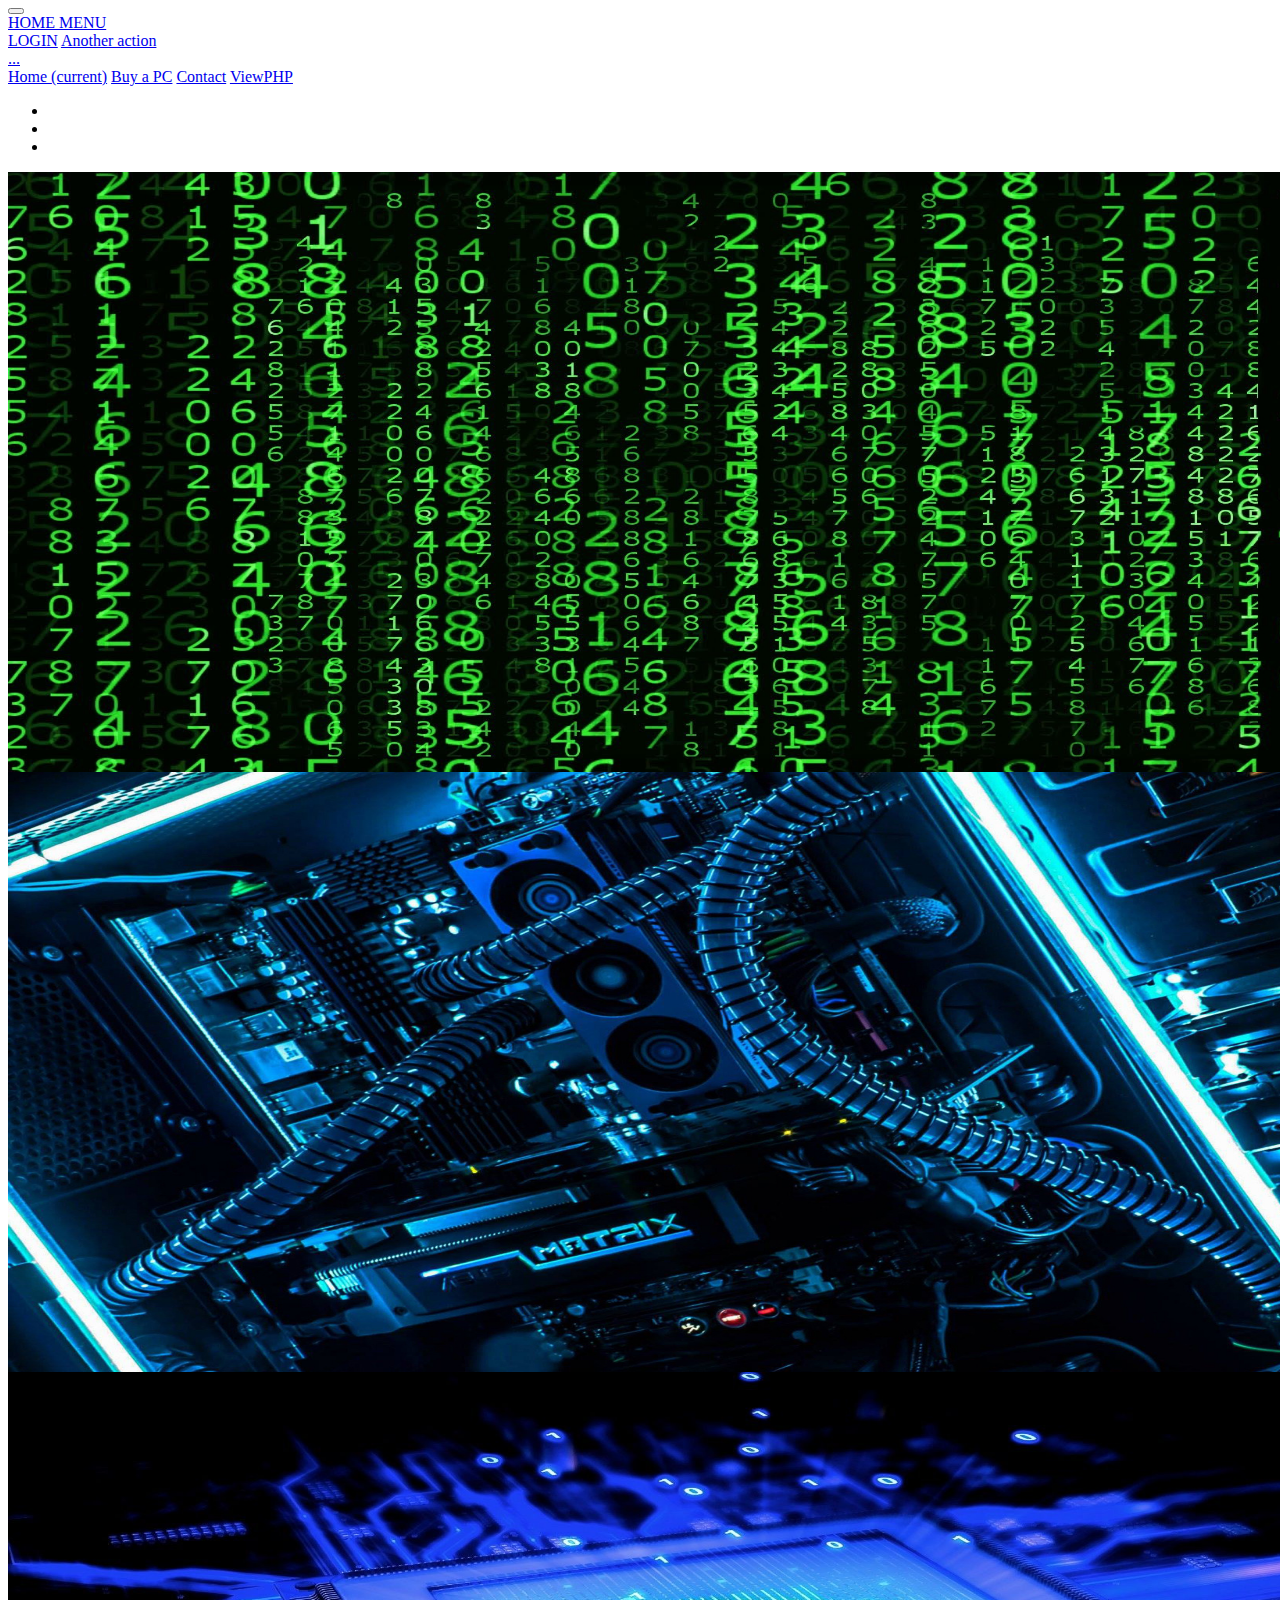
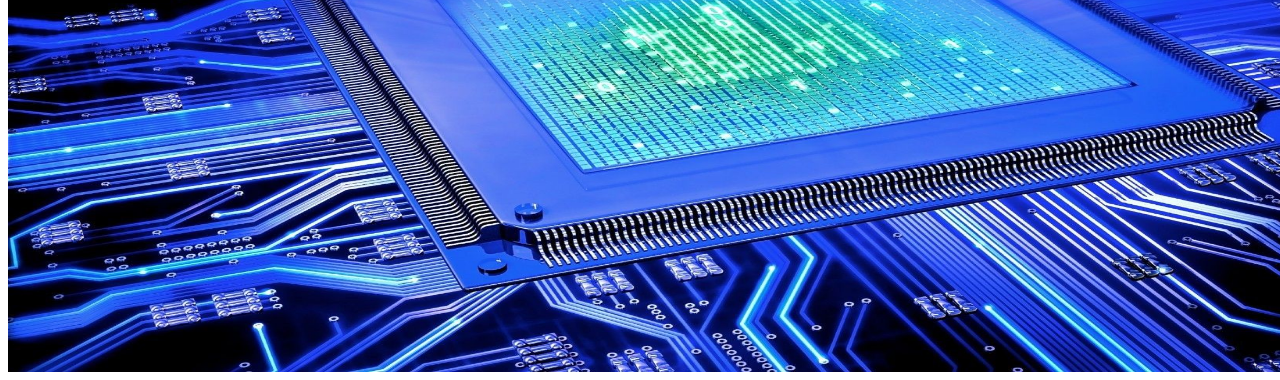
<file: file/Denki-system/index.html>
<html>

<head>
    <link rel="stylesheet" href="https://cdn.jsdelivr.net/npm/bootstrap@4.5.3/dist/css/bootstrap.min.css"
        integrity="sha384-TX8t27EcRE3e/ihU7zmQxVncDAy5uIKz4rEkgIXeMed4M0jlfIDPvg6uqKI2xXr2" crossorigin="anonymous">
    <link rel="stylesheet" href="_css/stile1.css" type="text/css">
    <script src="_script/script1.js"></script>
</head>

<body>

    <nav class="navbar navbar-expand-lg navbar-dark bg-dark sticky-top">

        <button class="navbar-toggler" type="button" data-toggle="collapse" data-target="#navbarNavAltMarkup"
            aria-controls="navbarsExampleDefault" aria-expanded="false" aria-label="Toggle navigation">
            <span class="navbar-toggler-icon"></span>
        </button>

        <div class="nav-item dropdown">
            <a class="nav-link dropdown-toggle" href="#" id="navbarDropdownMenuLink" role="button"
                data-toggle="dropdown" aria-haspopup="true" aria-expanded="false">HOME MENU</a>
            <div class="dropdown-menu" aria-labelledby="navbarDropdownMenuLink">
                <a class="dropdown-item" href="#">LOGIN</a>
                <a class="dropdown-item" href="#">Another action</a>
                <div class="dropdown-divider"></div>
                <a class="dropdown-item" href="#">...</a>
            </div>
        </div>
        <div class="collapse navbar-collapse" id="navbarNavAltMarkup">
            <div class="navbar-nav">
                <a class="nav-link active" href="#">Home <span class="sr-only">(current)</span></a>
                <a class="nav-link" href="buy.html">Buy a PC</a>
                <a class="nav-link" href="#">Contact</a>
                <a class="nav-link" href="buyapc.php">ViewPHP</a>
            </div>
        </div>
    </nav>

    <main role="main" class="container">
		<p></p>
        <div id="demo" class="carousel slide" data-ride="carousel">

            <!-- Indicators -->
            <ul class="carousel-indicators">
                <li data-target="#demo" data-slide-to="0" class="active"></li>
                <li data-target="#demo" data-slide-to="1"></li>
                <li data-target="#demo" data-slide-to="2"></li>
            </ul>

            <!-- The slideshow -->
            <div class="carousel-inner">
                <div class="carousel-item active radiusMy">
                    <img src="_imm/340347.jpg" alt="bit" width="1500" height="600">
                </div>
                <div class="carousel-item radiusMy">
                    <img src="_imm/340348.jpg" alt="scheda madre" width="1500" height="600">
                </div>
                <div class="carousel-item radiusMy">
                    <img src="_imm/340349.jpg" alt="CPU" width="1500" height="600">
                </div>
            </div>

            <!-- Left and right controls -->
            <a class="carousel-control-prev" href="#demo" data-slide="prev">
                <span class="carousel-control-prev-icon"></span>
            </a>
            <a class="carousel-control-next" href="#demo" data-slide="next">
                <span class="carousel-control-next-icon"></span>
            </a>
        </div>
    </main>



</body>
<script src="https://ajax.googleapis.com/ajax/libs/jquery/3.5.1/jquery.min.js"></script>
<script src="https://cdnjs.cloudflare.com/ajax/libs/popper.js/1.16.0/umd/popper.min.js"></script>
<script src="https://maxcdn.bootstrapcdn.com/bootstrap/4.5.2/js/bootstrap.min.js"></script>


</html>
</file>
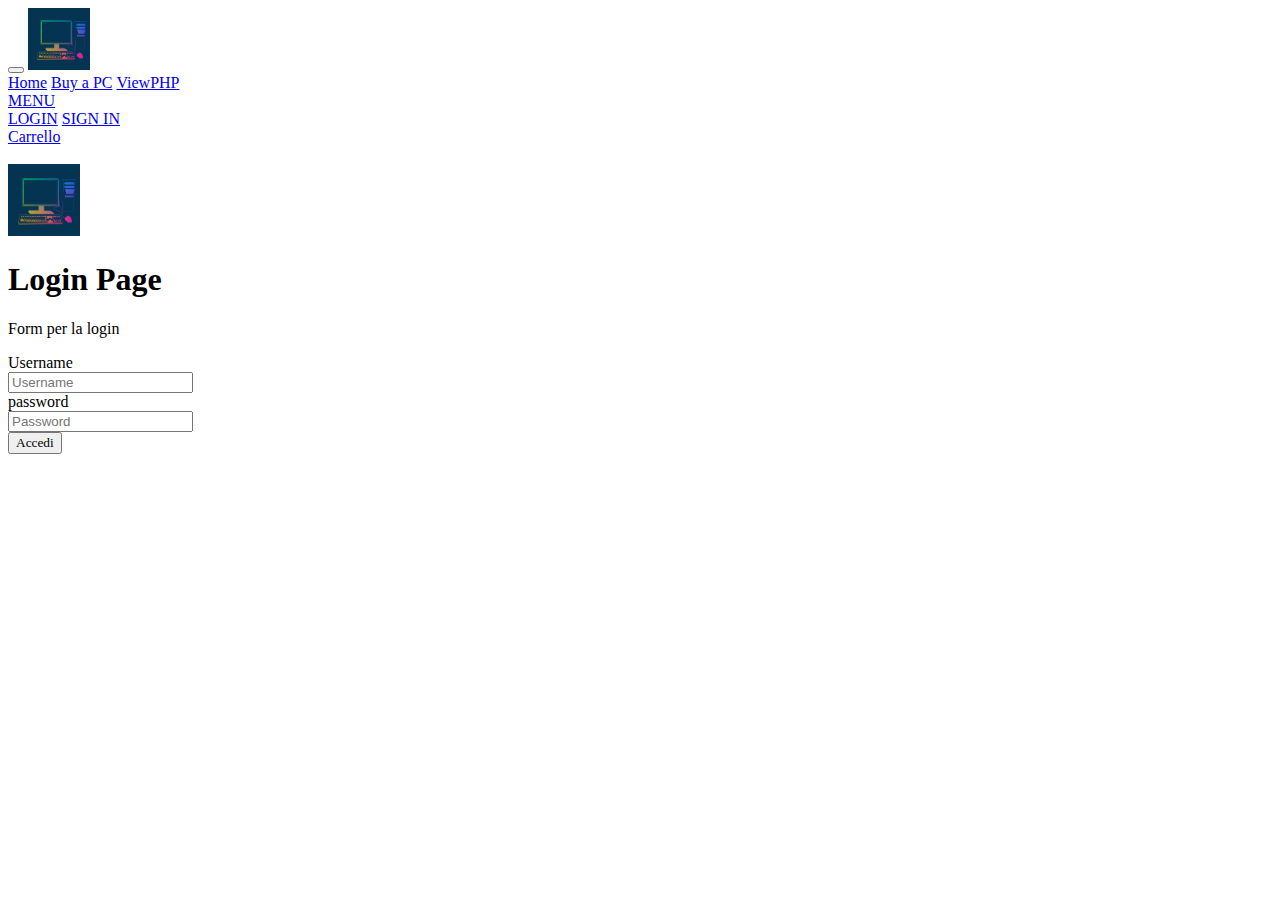
<file: Denki-system/login.html>
<!DOCTYPE html>
<html>

<head>
    <meta charset="utf-8">
    <link rel="stylesheet" href="_css/stile1.css" type="text/css">
    <link rel="stylesheet" href="_css/font.css" type="text/css">
    <link rel="stylesheet" href="https://cdn.jsdelivr.net/npm/bootstrap@4.5.3/dist/css/bootstrap.min.css"
        integrity="sha384-TX8t27EcRE3e/ihU7zmQxVncDAy5uIKz4rEkgIXeMed4M0jlfIDPvg6uqKI2xXr2" crossorigin="anonymous">
</head>

<body class="text-center">
    <nav class="navbar navbar-expand-lg navbar-dark bg-dark sticky-top">

        <button class="navbar-toggler" type="button" data-toggle="collapse" data-target="#navbarNavAltMarkup"
            aria-controls="navbarsExampleDefault" aria-expanded="false" aria-label="Toggle navigation">
            <span class="navbar-toggler-icon"></span>
        </button>
        <a href="index.php" class="nav-link"><img class="mx-auto" src="_imm/ico.png" height="62" width="62"></a>
        <div class="collapse navbar-collapse" id="navbarNavAltMarkup">
            <div class="navbar-nav">
                <a class="nav-link" href="home.php">Home</a>
                <a class="nav-link" href="buy.php">Buy a PC</a>
                <a class="nav-link" href="buyapc.php">ViewPHP</a>
            </div>
        </div>
        <div class="nav-item dropdown">
            <a class="nav-link dropdown-toggle" href="#" id="navbarDropdownMenuLink" role="button"
                data-toggle="dropdown" aria-haspopup="true" aria-expanded="false">MENU</a>
            <div class="dropdown-menu" aria-labelledby="navbarDropdownMenuLink">
                <a class="dropdown-item" href="login.html">LOGIN</a>
                <a class="dropdown-item" href="register.html">SIGN IN</a>
                <div class="dropdown-divider"></div>
                <a class="dropdown-item" href="carrello.php">Carrello</a>
            </div>
        </div>
    </nav>
    <main role="main" class="container">
        <div class="row">
            <div class="col-xl-4"></div>
            <div class="col-xl-4 text-center bg-light"><br>
                <div>
                    <div class="text-center mb-4">
                        <img class="mb-4" src="_imm/ico.png" alt="" width="72" height="72">
                        <h1 class="h3 mb-3 font-weight-normal">Login Page</h1>
                        <p>Form per la login</p>
                    </div>

                    <form class="form-signin" method="POST" action="login.php">
                        <label for="username">Username</label>
                        <br /><input type="text" id="username" placeholder="Username" class="form-control"
                            name="username" required>
                        <br /><label for="password">password</label>
                        <br /><input type="password" id="password" placeholder="Password" class="form-control"
                            name="password" required>
                        <br /><button class="btn btn-lg btn-primary btn-block" type="submit"
                            name="login">Accedi</button>
                    </form>
                </dov>
            </div>


        </div>

    </main>

</body>
<script src="https://ajax.googleapis.com/ajax/libs/jquery/3.5.1/jquery.min.js"></script>
<script src="https://cdnjs.cloudflare.com/ajax/libs/popper.js/1.16.0/umd/popper.min.js"></script>
<script src="https://maxcdn.bootstrapcdn.com/bootstrap/4.5.2/js/bootstrap.min.js"></script>

<script src="_script/script1.js"></script>
</html>
</file>
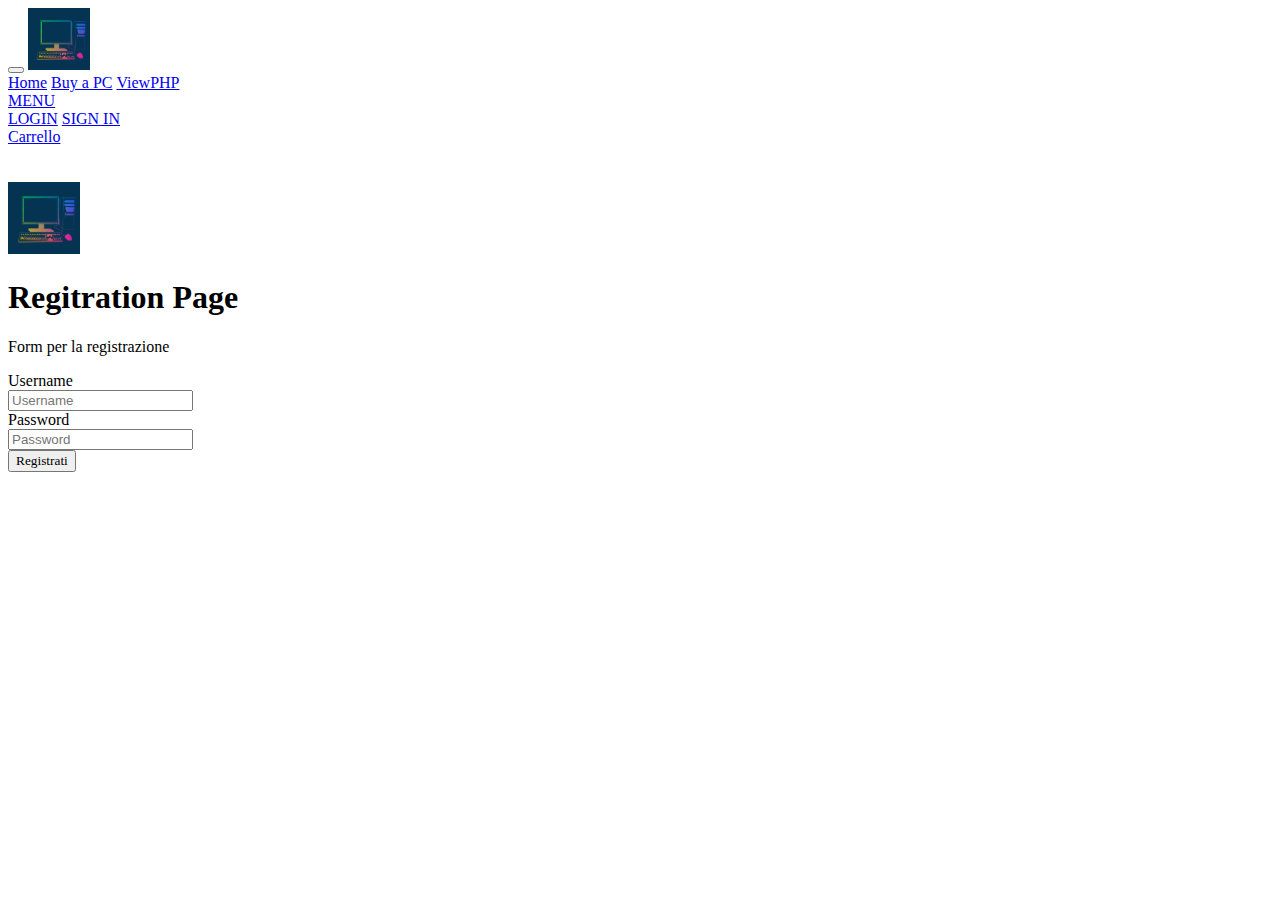
<file: Denki-system/register.html>
<!DOCTYPE html>
<html>

<head>
    <meta charset="utf-8">
    <title>Login</title>
    <link rel="stylesheet" href="_css/font.css" type="text/css">
    <link rel="stylesheet" href="_css/stile1.css" type="text/css">
    <link rel="stylesheet" href="https://cdn.jsdelivr.net/npm/bootstrap@4.5.3/dist/css/bootstrap.min.css"
        integrity="sha384-TX8t27EcRE3e/ihU7zmQxVncDAy5uIKz4rEkgIXeMed4M0jlfIDPvg6uqKI2xXr2" crossorigin="anonymous">
</head>

<body>
    <nav class="navbar navbar-expand-lg navbar-dark bg-dark sticky-top">

        <button class="navbar-toggler" type="button" data-toggle="collapse" data-target="#navbarNavAltMarkup"
            aria-controls="navbarsExampleDefault" aria-expanded="false" aria-label="Toggle navigation">
            <span class="navbar-toggler-icon"></span>
        </button>
        <a href="index.php" class="nav-link"><img class="mx-auto" src="_imm/ico.png" height="62" width="62"></a>
        <div class="collapse navbar-collapse" id="navbarNavAltMarkup">
            <div class="navbar-nav">
                <a class="nav-link" href="home.php">Home</a>
                <a class="nav-link" href="buy.php">Buy a PC</a>
                <a class="nav-link" href="buyapc.php">ViewPHP</a>
            </div>
        </div>
        <div class="nav-item dropdown">
            <a class="nav-link dropdown-toggle" href="#" id="navbarDropdownMenuLink" role="button"
                data-toggle="dropdown" aria-haspopup="true" aria-expanded="false">MENU</a>
            <div class="dropdown-menu" aria-labelledby="navbarDropdownMenuLink">
                <a class="dropdown-item" href="login.html">LOGIN</a>
                <a class="dropdown-item" href="register.html">SIGN IN</a>
                <div class="dropdown-divider"></div>
                <a class="dropdown-item" href="carrello.php">Carrello</a>
            </div>
        </div>

    </nav>
    <main role="main" class="container">
        <br>
        <div class="row">
            <div class="col-xl-4"></div>
            <div class="col-xl-4 bg-light">
                <div class="text-center"><br>
                    <form class="form-signin" method="POST" action="register.php">
                        <div class="text-center mb-4">
                            <img class="mb-4" src="_imm/ico.png" alt="" width="72" height="72">
                            <h1 class="h3 mb-3 font-weight-normal">Regitration Page</h1>
                            <p>Form per la registrazione</p>
                        </div>
                        <label for="username">Username</label>
                        <br /><input type="text" id="username" placeholder="Username" class="form-control"
                            name="username" required>
                        <br /><label for="password">Password</label>
                        <br /><input type="password" id="password" placeholder="Password" class="form-control"
                            name="password" required>
                        <br /><button class="btn btn-lg btn-primary btn-block" type="submit"
                            name="register">Registrati</button>
                    </form>
                </div>
            </div>
        </div>
    </main>

</body>
<script src="https://ajax.googleapis.com/ajax/libs/jquery/3.5.1/jquery.min.js"></script>
<script src="https://cdnjs.cloudflare.com/ajax/libs/popper.js/1.16.0/umd/popper.min.js"></script>
<script src="https://maxcdn.bootstrapcdn.com/bootstrap/4.5.2/js/bootstrap.min.js"></script>

<script src="_script/script1.js"></script>

</html>
</file>
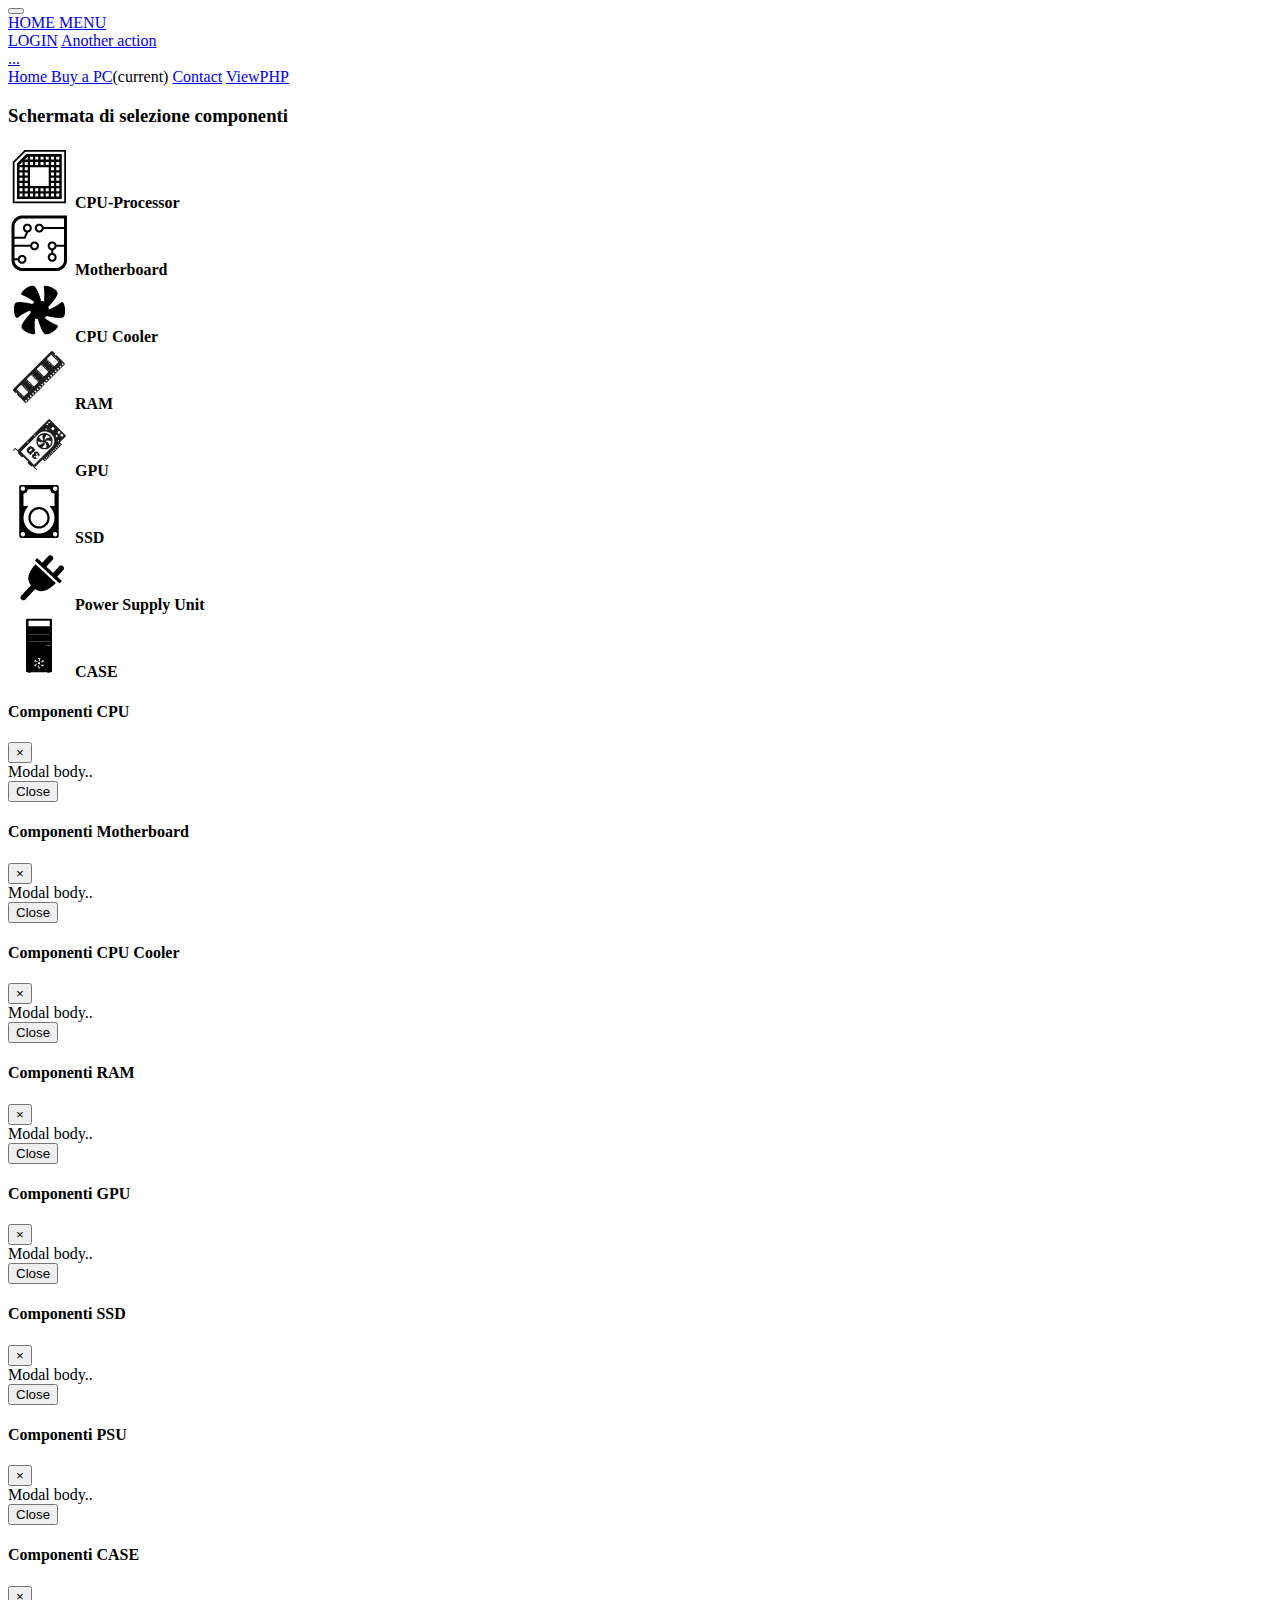
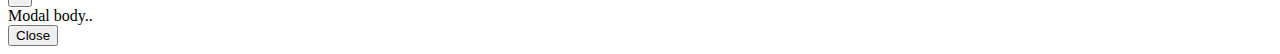
<file: file/Denki-system/buy.html>
<html>

<head>
    <link rel="stylesheet" href="_css/stile1.css" type="text/css">
    <link rel="stylesheet" href="https://cdn.jsdelivr.net/npm/bootstrap@4.5.3/dist/css/bootstrap.min.css"
        integrity="sha384-TX8t27EcRE3e/ihU7zmQxVncDAy5uIKz4rEkgIXeMed4M0jlfIDPvg6uqKI2xXr2" crossorigin="anonymous">
</head>

<body>
    <nav class="navbar navbar-expand-lg navbar-dark bg-dark sticky-top">

        <button class="navbar-toggler" type="button" data-toggle="collapse" data-target="#navbarNavAltMarkup"
            aria-controls="navbarsExampleDefault" aria-expanded="false" aria-label="Toggle navigation">
            <span class="navbar-toggler-icon"></span>
        </button>

        <div class="nav-item dropdown">
            <a class="nav-link dropdown-toggle" href="#" id="navbarDropdownMenuLink" role="button"
                data-toggle="dropdown" aria-haspopup="true" aria-expanded="false">HOME MENU</a>
            <div class="dropdown-menu" aria-labelledby="navbarDropdownMenuLink">
                <a class="dropdown-item" href="#">LOGIN</a>
                <a class="dropdown-item" href="#">Another action</a>
                <div class="dropdown-divider"></div>
                <a class="dropdown-item" href="#">...</a>
            </div>
        </div>
        <div class="collapse navbar-collapse" id="navbarNavAltMarkup">
            <div class="navbar-nav">
                <a class="nav-link" href="index.html">Home 
                <a class="nav-link active" href="buy.html">Buy a PC</a><span class="sr-only">(current)</span></a>
                <a class="nav-link" href="#">Contact</a>
                <a class="nav-link" href="buyapc.php">ViewPHP</a>
            </div>
        </div>
    </nav>
    <main role="main" class="container">
        <div class="row">
            <div class="col-xl-12 text-Center">
                <h3>Schermata di selezione componenti</h3>
            </div>
        </div>
        <div class="row">
            <div class="col-sm-3">
                <div class="border border-dark rounded text-center">
                    <a data-toggle="modal" data-target="#cpuArea"><img src="_imm/_symbol/symbol-cpu.png"
                            class="mx-auto d-block"></a>
                    <b>CPU-Processor</b>
                </div>
                <div class="border border-dark rounded text-center">
                    <a data-toggle="modal" data-target="#MArea"><img src="_imm/_symbol/symbol-mainboard.png" class="mx-auto d-block"></a>
                    <b>Motherboard</b>
                </div>
                <div class="border border-dark rounded text-center">
                    <a data-toggle="modal" data-target="#COArea"><img src="_imm/_symbol/symbol-diss.png" class="mx-auto d-block"></a>
                    <b>CPU Cooler</b>
                </div>
                <div class="border border-dark rounded text-center">
                    <a data-toggle="modal" data-target="#RArea"><img src="_imm/_symbol/symbol-ram.png" class="mx-auto d-block"></a>
                    <b>RAM</b>
                </div>
                <div class="border border-dark rounded text-center">
                    <a data-toggle="modal" data-target="#GPUArea"><img src="_imm/_symbol/symbol-gpu.png" class="mx-auto d-block"></a>
                    <b>GPU</b>
                </div>
                <div class="border border-dark rounded text-center">
                    <a data-toggle="modal" data-target="#SSDArea"><img src="_imm/_symbol/symbol-ssd.png" class="mx-auto d-block"></a>
                    <b>SSD</b>
                </div>
                <div class="border border-dark rounded text-center">
                    <a data-toggle="modal" data-target="#PSUArea"> <img src="_imm/_symbol/symbol-psu.png" class="mx-auto d-block"></a>
                    <b>Power Supply Unit</b>
                </div>
                <div class="border border-dark rounded text-center">
                    <a data-toggle="modal" data-target="#CASEArea"> <img src="_imm/_symbol/symbol-case.png" class="mx-auto d-block"></a>
                    <b>CASE</b>
                </div>
            </div>
            <div class="col-md-8">
                <p id="prova"></p>
            </div>
        </div>
        <!-- The Modal ------CPU--------------------------------------------------------------------------------->
        <div class="modal fade" id="cpuArea">
            <div class="modal-dialog modal-lg">
                <div class="modal-content">

                    <!-- Modal Header -->
                    <div class="modal-header">
                        <h4 class="modal-title">Componenti CPU</h4>
                        <button type="button" class="close" data-dismiss="modal">&times;</button>
                    </div>

                    <!-- Modal body -->
                    <div class="modal-body">
                        Modal body..
                    </div>

                    <!-- Modal footer -->
                    <div class="modal-footer">
                        <button type="button" class="btn btn-secondary" data-dismiss="modal" id="button1-cpu">Close</button>
                    </div>
                </div>
            </div>
        </div>
        <div class="modal fade" id="MArea">
            <div class="modal-dialog modal-lg">
                <div class="modal-content">

                    <!-- Modal Header -->
                    <div class="modal-header">
                        <h4 class="modal-title">Componenti Motherboard</h4>
                        <button type="button" class="close" data-dismiss="modal">&times;</button>
                    </div>

                    <!-- Modal body -->
                    <div class="modal-body">
                        Modal body..
                    </div>

                    <!-- Modal footer -->
                    <div class="modal-footer">
                        <button type="button" class="btn btn-secondary" data-dismiss="modal" id="button1-mo">Close</button>
                    </div>
                </div>
            </div>
        </div>
        <div class="modal fade" id="COArea">
            <div class="modal-dialog modal-lg">
                <div class="modal-content">

                    <!-- Modal Header -->
                    <div class="modal-header">
                        <h4 class="modal-title">Componenti CPU Cooler</h4>
                        <button type="button" class="close" data-dismiss="modal">&times;</button>
                    </div>

                    <!-- Modal body -->
                    <div class="modal-body">
                        Modal body..
                    </div>

                    <!-- Modal footer -->
                    <div class="modal-footer">
                        <button type="button" class="btn btn-secondary" data-dismiss="modal" id="button1-co">Close</button>
                    </div>
                </div>
            </div>
        </div>
        <div class="modal fade" id="RArea">
            <div class="modal-dialog modal-lg">
                <div class="modal-content">

                    <!-- Modal Header -->
                    <div class="modal-header">
                        <h4 class="modal-title">Componenti RAM</h4>
                        <button type="button" class="close" data-dismiss="modal">&times;</button>
                    </div>

                    <!-- Modal body -->
                    <div class="modal-body">
                        Modal body..
                    </div>

                    <!-- Modal footer -->
                    <div class="modal-footer">
                        <button type="button" class="btn btn-secondary" data-dismiss="modal" id="button1-ram">Close</button>
                    </div>
                </div>
            </div>
        </div>
        <div class="modal fade" id="GPUArea">
            <div class="modal-dialog modal-lg">
                <div class="modal-content">

                    <!-- Modal Header -->
                    <div class="modal-header">
                        <h4 class="modal-title">Componenti GPU</h4>
                        <button type="button" class="close" data-dismiss="modal">&times;</button>
                    </div>

                    <!-- Modal body -->
                    <div class="modal-body">
                        Modal body..
                    </div>

                    <!-- Modal footer -->
                    <div class="modal-footer">
                        <button type="button" class="btn btn-secondary" data-dismiss="modal" id="button1-gpu">Close</button>
                    </div>
                </div>
            </div>
        </div>
        <div class="modal fade" id="SSDArea">
            <div class="modal-dialog modal-lg">
                <div class="modal-content">

                    <!-- Modal Header -->
                    <div class="modal-header">
                        <h4 class="modal-title">Componenti SSD</h4>
                        <button type="button" class="close" data-dismiss="modal">&times;</button>
                    </div>

                    <!-- Modal body -->
                    <div class="modal-body">
                        Modal body..
                    </div>

                    <!-- Modal footer -->
                    <div class="modal-footer">
                        <button type="button" class="btn btn-secondary" data-dismiss="modal" id="button1-ssd">Close</button>
                    </div>
                </div>
            </div>
        </div>
        <div class="modal fade" id="PSUArea">
            <div class="modal-dialog modal-lg">
                <div class="modal-content">

                    <!-- Modal Header -->
                    <div class="modal-header">
                        <h4 class="modal-title">Componenti PSU</h4>
                        <button type="button" class="close" data-dismiss="modal">&times;</button>
                    </div>

                    <!-- Modal body -->
                    <div class="modal-body">
                        Modal body..
                    </div>

                    <!-- Modal footer -->
                    <div class="modal-footer">
                        <button type="button" class="btn btn-secondary" data-dismiss="modal" id="button1-psu">Close</button>
                    </div>
                </div>
            </div>
        </div>
        <div class="modal fade" id="CASEArea">
            <div class="modal-dialog modal-lg">
                <div class="modal-content">

                    <!-- Modal Header -->
                    <div class="modal-header">
                        <h4 class="modal-title">Componenti CASE</h4>
                        <button type="button" class="close" data-dismiss="modal">&times;</button>
                    </div>

                    <!-- Modal body -->
                    <div class="modal-body">
                        Modal body..
                    </div>

                    <!-- Modal footer -->
                    <div class="modal-footer">
                        <button type="button" class="btn btn-secondary" data-dismiss="modal" id="button1-case">Close</button>
                    </div>
                </div>
            </div>
        </div>
    </main>
</body>
<script src="https://ajax.googleapis.com/ajax/libs/jquery/3.5.1/jquery.min.js"></script>
<script src="https://cdnjs.cloudflare.com/ajax/libs/popper.js/1.16.0/umd/popper.min.js"></script>
<script src="https://maxcdn.bootstrapcdn.com/bootstrap/4.5.2/js/bootstrap.min.js"></script>
<script src="_script/script2.js"></script>

</html>
</file>
<file: file/Denki-system/_css/stile1.css>
.colmy{

    height: auto;
    width: 200px;
}
.centerObj{

 text-align: center;
 align-items: center;

}
.radiusMy{

    border-radius: 50px;
}
.textTitle{

    text-align: center;
}
.imageItem{

    border-style: solid;
    border-radius: 25px;
    border-width: 2px;
}

.buttonMy{

    border-collapse: collapse;
    border: unset;
}
.textCenter{
    text-align: center;
}
</file>
<file: Denki-system/_css/stile1.css>
.colmy{

    height: auto;
    width: 200px;
}
.centerObj{

 text-align: center;
 align-items: center;

}
.radiusMy{

    border-radius: 50px;
}
.textTitle{

    text-align: center;
}
.imageItem{

    border-style: solid;
    border-radius: 25px;
    border-width: 2px;
}

.buttonMy{

    border-collapse: collapse;
    border: unset;
}
.textCenter{
    text-align: center;
}
</file>
<file: Denki-system/_css/font.css>
p{

    font-family: Papyrus;
}

a{
    font-family: Papyrus;
}

li{
    font-family: Papyrus;
}

label{
    font-family: Papyrus;
}

table{
    font-family: Papyrus;
}

tr{
    font-family: Papyrus;
}

td{
    font-family: Papyrus;
}

th{
    font-family: Papyrus;
}

b{
    font-family: Papyrus;
}

h1{
    font-family: Papyrus;
}

h2{
    font-family: Papyrus;
}

h3{
    font-family: Papyrus;
}

h4{
    font-family: Papyrus;
}

h5{
    font-family: Papyrus;
}

h6{
    font-family: Papyrus;
}

button{
    font-family: Papyrus;
}
</file>
